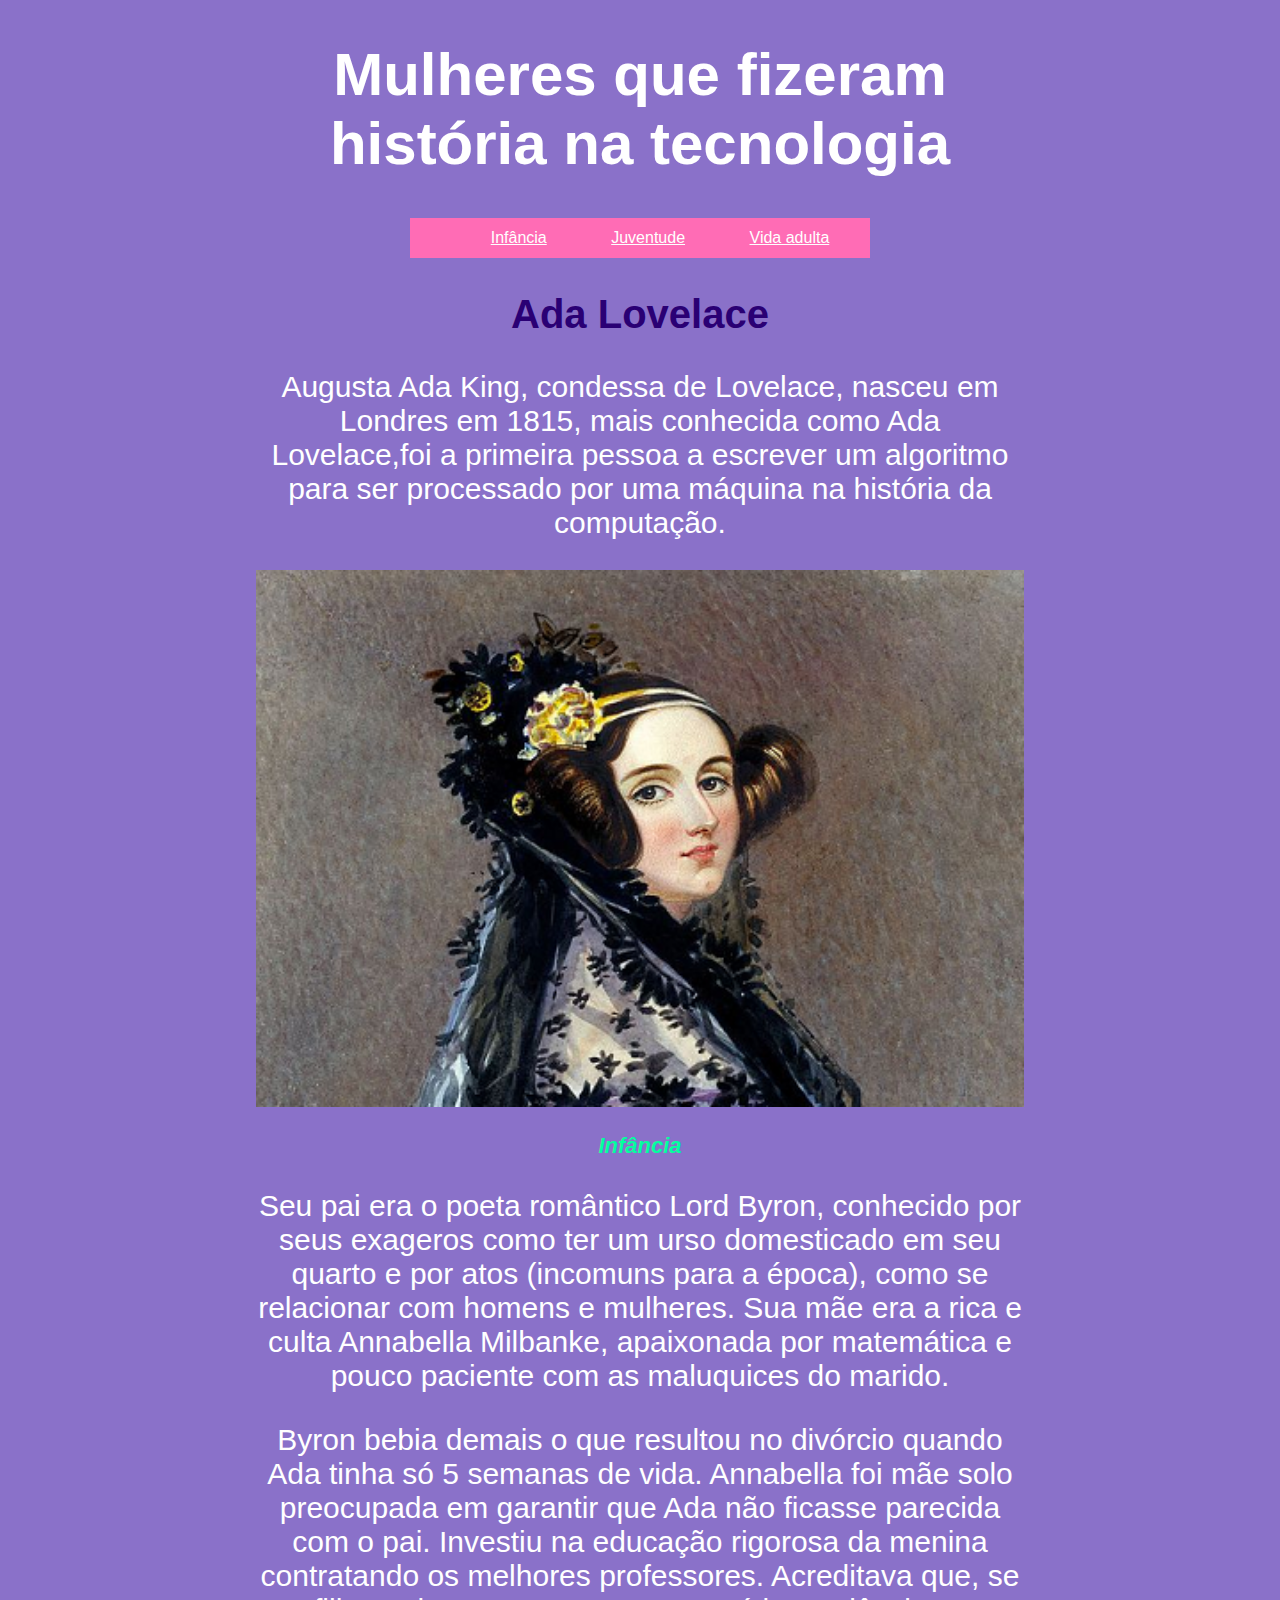
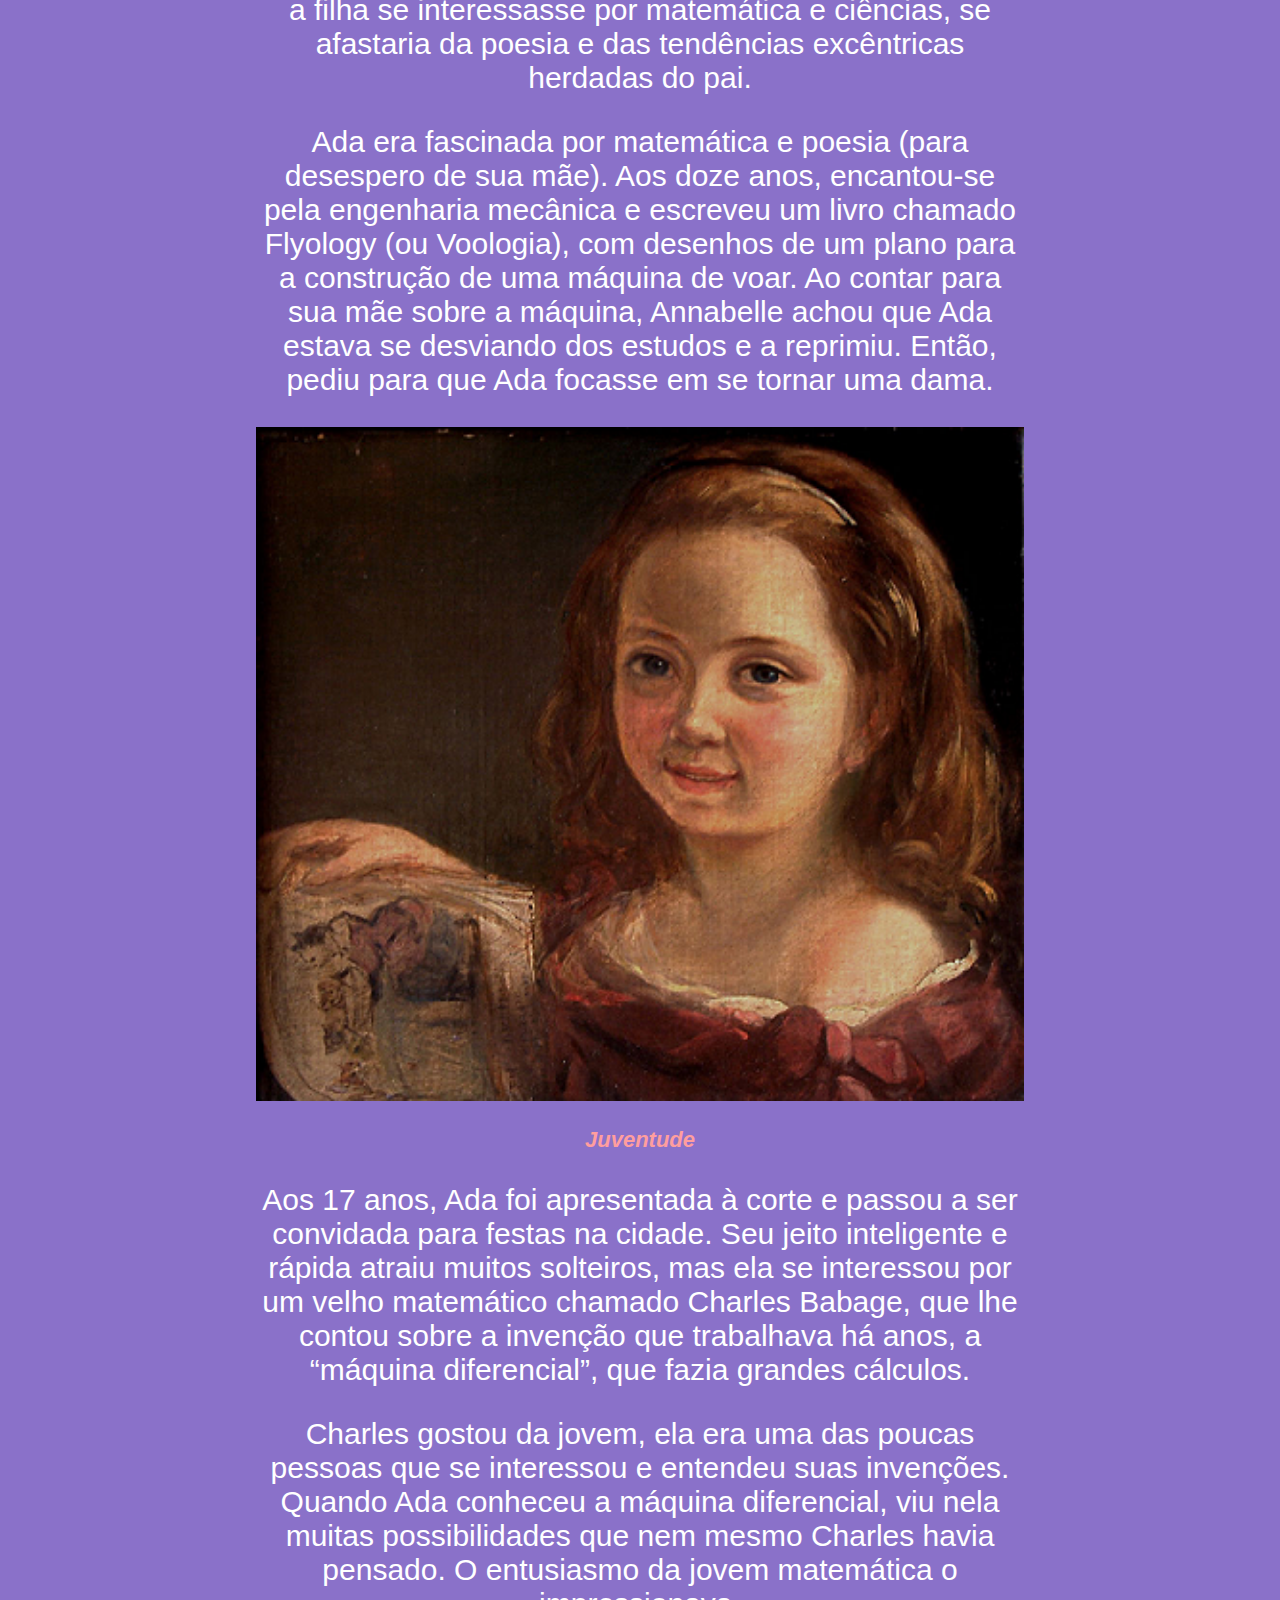
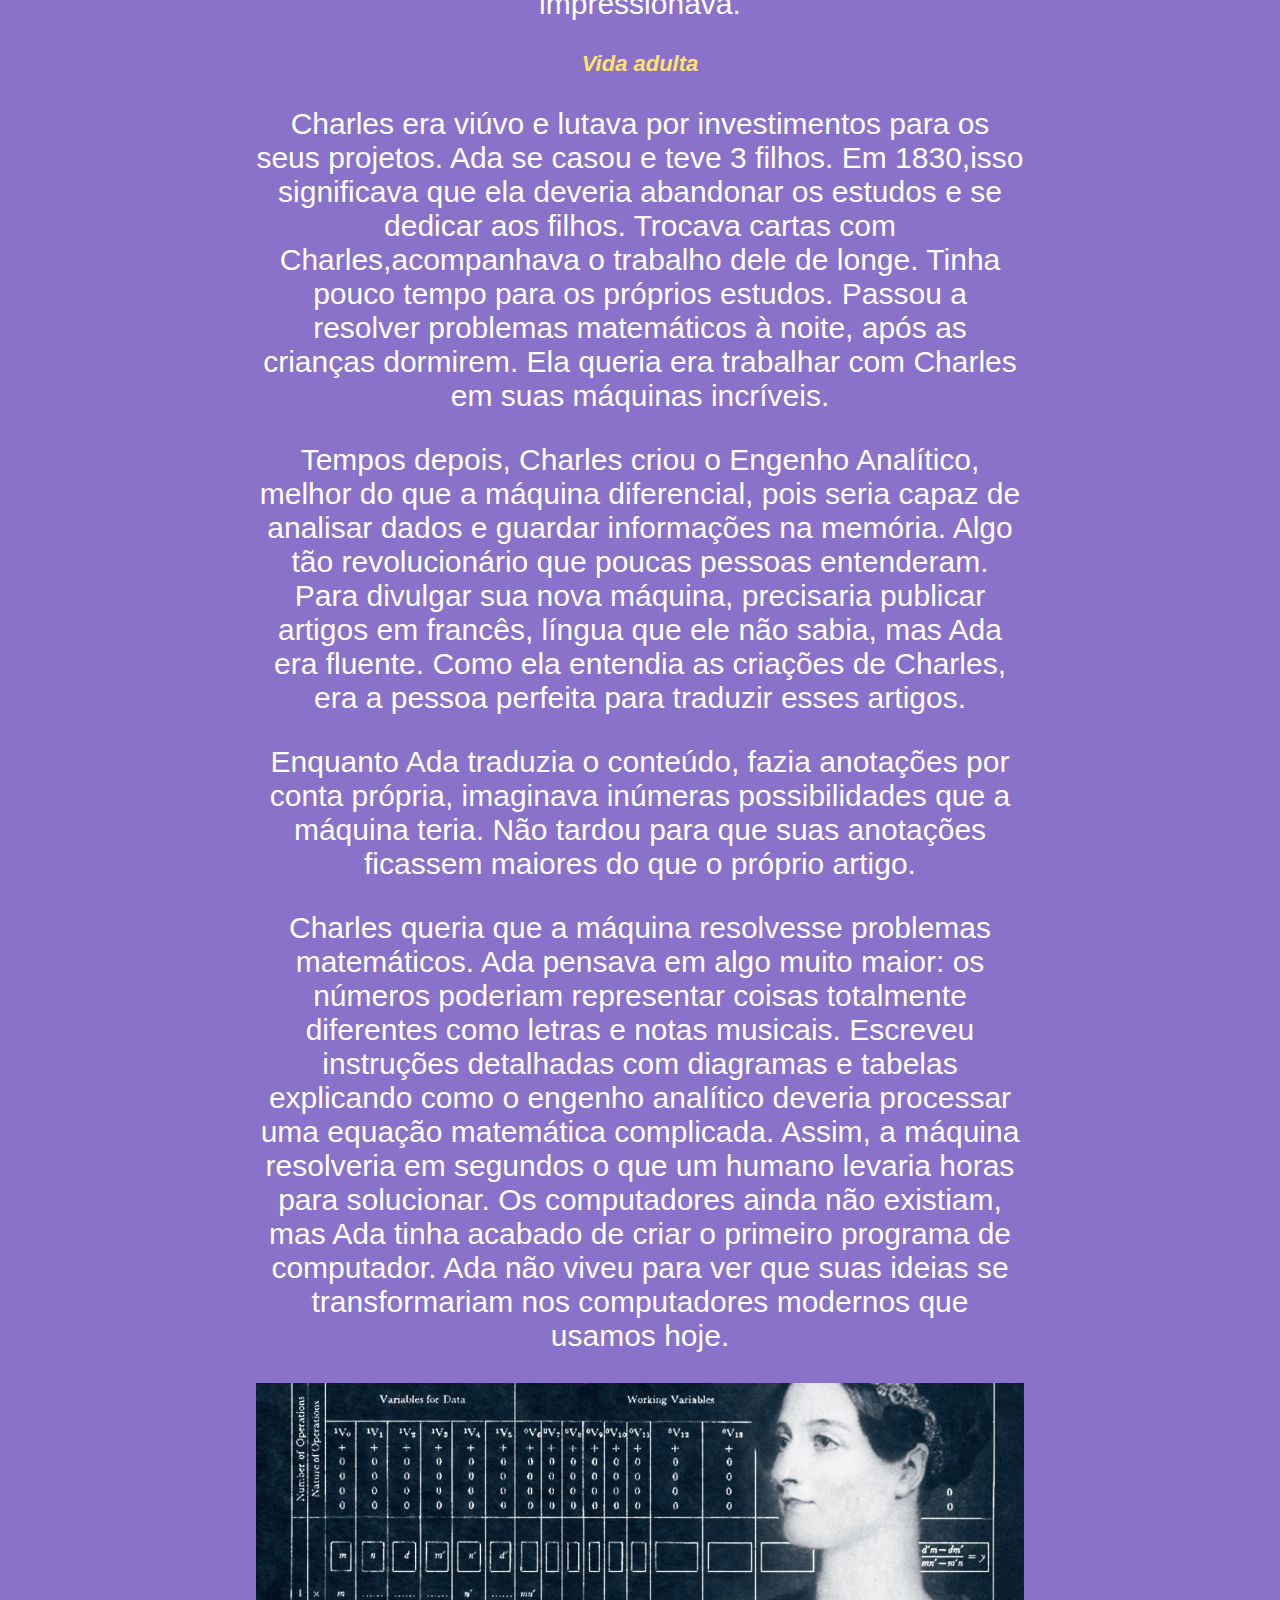
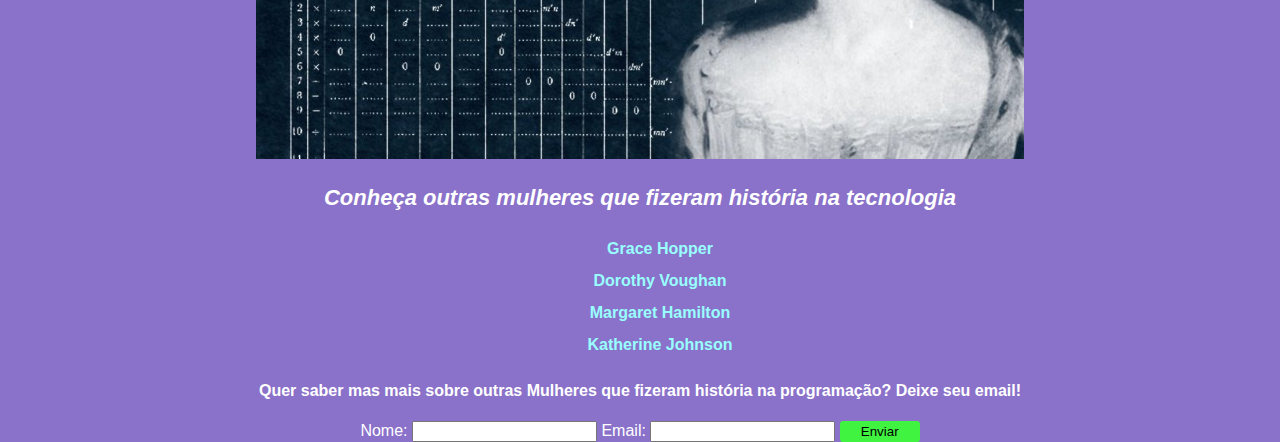
<file: index.html>
<!DOCTYPE HTML>
<html>

<head>
  <title> Ada Lovelace</title>
  <link href="css/style.css" rel="stylesheet">
</head>

<body>
  <section>
    <h1>Mulheres que fizeram história na tecnologia</h1>
    <nav class="principal">
      <ul>
        <li>
          <a href="#infancia">Infância</a>
        </li>

        <li>
          <a href="#juventude">Juventude</a>
        </li>

        <li>
          <a href="#vida adulta">Vida adulta</a>
        </li>
      </ul>
    </nav>

    <h2>Ada Lovelace</h2>
    <P>Augusta Ada King, condessa de Lovelace, nasceu em
      Londres em 1815, mais conhecida como Ada Lovelace,foi a
      primeira pessoa a escrever um algoritmo para ser
      processado por uma máquina na história da computação.
    </P>

    <img src="img/adaPintura.png" alt="pintura colorida da             ada">
    <section id="infancia">
      <h3 class="titulo-verde">Infância</h3>

      <p>Seu pai era o poeta romântico Lord Byron, conhecido por seus exageros como ter um urso domesticado em seu
        quarto e por atos (incomuns para a época), como se relacionar com homens e mulheres. Sua mãe era a rica e culta
        Annabella Milbanke, apaixonada por matemática e pouco paciente com as maluquices do marido.</p>

      <p>Byron bebia demais o que resultou no divórcio quando Ada tinha só 5 semanas de vida. Annabella foi mãe solo
        preocupada em garantir que Ada não ficasse parecida com o pai. Investiu na educação rigorosa da menina
        contratando os melhores professores. Acreditava que, se a filha se interessasse por matemática e ciências, se
        afastaria da poesia e
        das tendências excêntricas herdadas do pai.</p>

      <p>Ada era fascinada por matemática e poesia (para desespero de sua mãe). Aos doze anos, encantou-se pela
        engenharia mecânica e escreveu um livro chamado Flyology (ou Voologia), com desenhos de um plano para a
        construção de uma máquina de voar. Ao contar para sua mãe sobre a máquina, Annabelle achou que Ada estava se
        desviando dos estudos e a reprimiu.
        Então, pediu para que Ada focasse em se tornar uma dama.</p>
      <img src="img/adaCrianca.png" alt="Pintura de Ada                  
       criança segurando um desenho.">
    </section>
    <section id="juventude">
    <h3 class="titulo-vermelho">Juventude</h3>

    <p>Aos 17 anos, Ada foi apresentada à corte e passou a ser convidada para festas na cidade. Seu jeito inteligente e
      rápida atraiu muitos solteiros, mas ela se interessou por um velho matemático chamado Charles Babage, que lhe
      contou sobre a invenção que trabalhava há anos, a “máquina diferencial”, que fazia grandes cálculos.</p>



    <p>Charles gostou da jovem, ela era uma das poucas pessoas que se interessou e entendeu suas invenções. Quando Ada
      conheceu a máquina diferencial, viu nela muitas possibilidades que nem mesmo Charles havia pensado. O entusiasmo
      da jovem matemática o impressionava.</p>
    </section>
     <section id="vida adulta">
      <h3 class="titulo-amarelo">Vida adulta</h3>

    <p>Charles era viúvo e lutava por investimentos para os seus projetos. Ada se casou e teve 3 filhos. Em 1830,isso
      significava que ela deveria abandonar os estudos e se dedicar aos filhos. Trocava cartas com Charles,acompanhava o
      trabalho dele de longe. Tinha pouco tempo para os próprios estudos. Passou a resolver problemas matemáticos à
      noite, após as crianças dormirem. Ela queria era trabalhar com Charles em suas máquinas incríveis.</p>

    <p>Tempos depois, Charles criou o Engenho Analítico, melhor do que a máquina diferencial, pois seria capaz de
      analisar dados e guardar informações na memória. Algo tão revolucionário que poucas pessoas
      entenderam. Para divulgar sua nova máquina, precisaria publicar artigos em francês, língua que ele não sabia, mas
      Ada era fluente. Como ela entendia as criações de Charles, era a pessoa perfeita para traduzir esses artigos.</p>



    <p>Enquanto Ada traduzia o conteúdo, fazia anotações por conta própria, imaginava inúmeras possibilidades que a
      máquina teria. Não tardou para que suas anotações ficassem maiores do que o próprio artigo.
    </p>



    <p>Charles queria que a máquina resolvesse problemas matemáticos. Ada pensava em algo muito maior: os números
      poderiam representar coisas totalmente diferentes como letras e notas musicais. Escreveu instruções detalhadas com
      diagramas e tabelas explicando como o engenho analítico deveria processar uma equação matemática complicada.
      Assim, a máquina resolveria em segundos o que um humano levaria horas para solucionar. Os computadores ainda não
      existiam, mas Ada tinha acabado de criar
      o primeiro programa de computador. Ada não viveu para ver que suas ideias se transformariam nos computadores
      modernos que usamos hoje.</p>

    <img src="img/adaTabela.png" alt="	
         Pintura de Ada jovem ao lado de uma tabela com 
         algoritmos">
    </section>
  </section>
  
     <h3>Conheça outras mulheres que fizeram história na
    tecnologia
  </h3>

  <nav>
    <ul>
      <li>
        <a href="https://pt.wikipedia.org/wiki/Grace_Hopper" target="_blank"> Grace Hopper</a>
      </li>
      <li>
        <a href="https://pt.wikipedia.org/wiki/Dorothy_Vaughan" target="_blank">Dorothy Voughan
        </a>
      </li>

      <li>
        <a href="https://pt.wikipedia.org/wiki/Margaret_Hamilton_(cientista_d            a_computa%C3%A7%C3%A3o)"
          target="_blank">Margaret
          Hamilton
        </a>
      </li>

      <li>
        <a href="https://pt.wikipedia.org/wiki/Katherine_Johnson" target="_blank"> Katherine Johnson
        </a>
      </li>

    </ul>

  </nav>
  <h4> Quer saber mas mais sobre outras Mulheres que fizeram história na programação? Deixe seu email!</h4>
  <form>
    <label for="nome">Nome:</label>
    <input id="nome" type="text">

    <label for="email">Email:</label>
    <input id="email"type="email">
    <button id="enviar">Enviar</button>
  </form>
  <script type="text/javascript"src="js/script.js"></script>
</body>

</html>
</file>
<file: css/style.css>
body{
  text-align: center;
  font-family:Open Sans,sans-serif;
  background-color:#8A71C9;
  color:#ffffff;
  margin: 0;
}
h2{
  color:#2a0074 ;
  font-size: 40px;
}
.titulo-verde{
  color: #04ff9f;
}
.titulo-vermelho{
  color: #FF9E9E;  
}
.titulo-amarelo{
  color:#ffe36d ;
}
section{
  
  width:60%;
  margin:0 auto ;
}

section section{
width: 100%;  
}

h1{
  font-size: 60px;
  font-weight: -300;
}
h3{
  font-size: 22px;
  font-style: italic;
  
}
p{
  font-size: 30px;
  line-height: 1,5;
}
img{
  width: 100%;
  
}
ul{
  list-style-type:none;
  margin-left: 0;
  line-height: 2;
}
a{
  color:#99ffff;
  font-weight: 700;
  text-decoration: none;
}
.principal{
   background: #ff6cb5;
   height: 40px;
   max-width:60%;
  margin:0 auto ;
 }
.principal a{
  color: white;
  text-decoration: underline;
  font-weight: normal;
}
.principal li{
display: inline-block;
line-height: 2.5;
 margin: 0 30px ;
}
button{
  background: #41f341;
  border:  1px solid transparent;
  padding: 2px 20px;
  border-radius: 3px;
}
</file>
